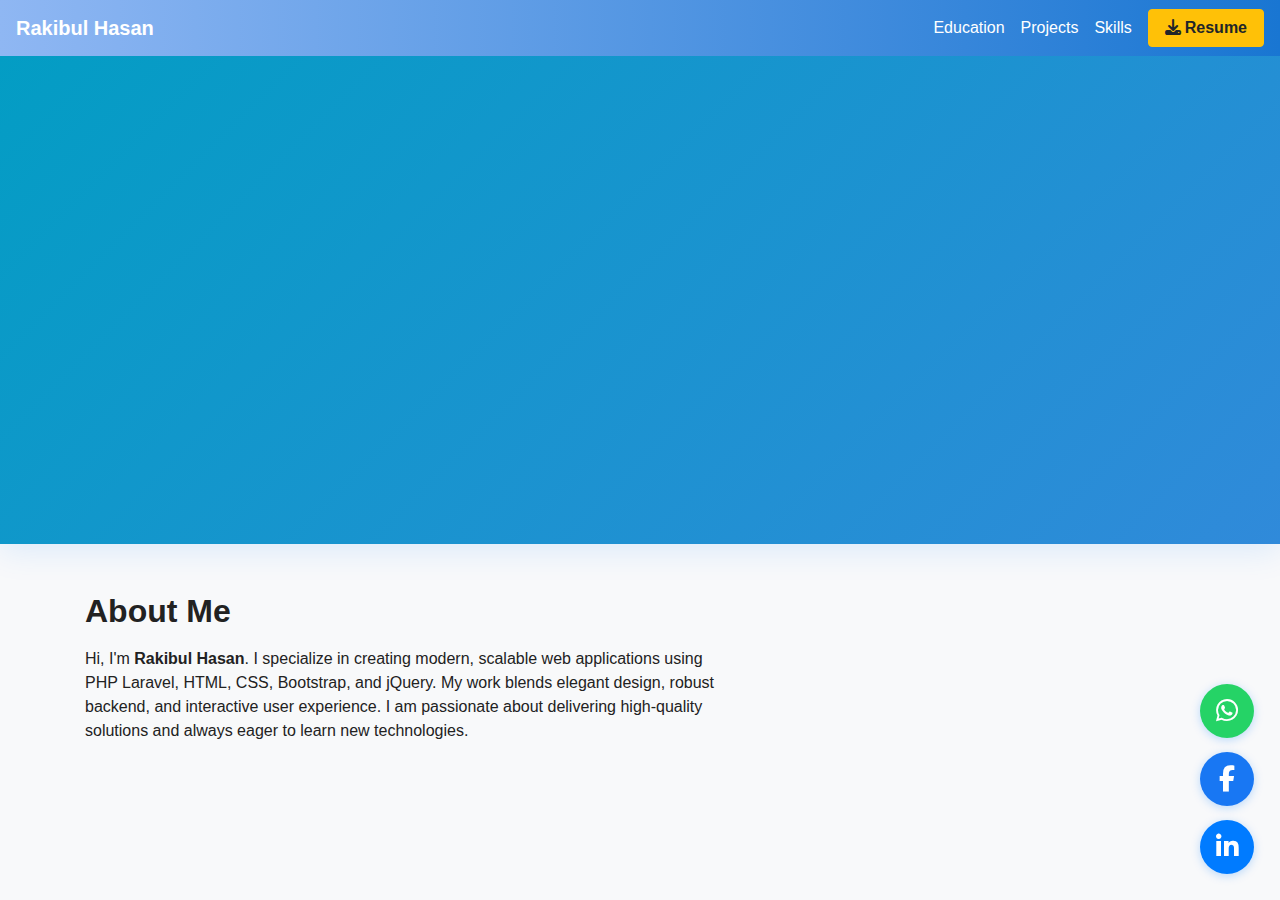
<file: index.html>
<!DOCTYPE html>
<html lang="en">

<head>
  <meta charset="UTF-8">
  <meta name="viewport" content="width=device-width, initial-scale=1">
  <title>Rakibul Hasan | Portfolio</title>
  <link rel="stylesheet" href="https://stackpath.bootstrapcdn.com/bootstrap/4.5.2/css/bootstrap.min.css">
  <link rel="stylesheet" href="https://cdnjs.cloudflare.com/ajax/libs/font-awesome/6.4.2/css/all.min.css">
  <link rel="stylesheet" href="styles.css">
</head>

<body>
  <!-- Navbar -->
  <nav class="navbar navbar-expand-lg navbar-dark"
    style="background: linear-gradient(90deg, #8fb7f3 0%, #1976d2 100%);">
    <a class="navbar-brand font-weight-bold text-white" href="#">Rakibul Hasan</a>
    <button class="navbar-toggler" type="button" data-toggle="collapse" data-target="#navbarNav">
      <span class="navbar-toggler-icon"></span>
    </button>
    <div class="collapse navbar-collapse" id="navbarNav">
      <ul class="navbar-nav ml-auto align-items-center">
        <li class="nav-item"><a class="nav-link text-white" href="#" onclick="showSection('education')">Education</a>
        </li>
        <li class="nav-item"><a class="nav-link text-white" href="#" onclick="showSection('projects')">Projects</a></li>
        <li class="nav-item"><a class="nav-link text-white" href="#" onclick="showSection('skills')">Skills</a></li>
        <li class="nav-item">
          <a class="btn btn-warning px-3 ml-2 font-weight-bold" href="img/Resume Of Rakibul Hasan.pdf" download>
            <i class="fas fa-download mr-1"></i>Resume
          </a>
        </li>
      </ul>
    </div>
  </nav>

  <!-- Hero Section -->
  <section class="hero text-center d-flex flex-column justify-content-center align-items-center py-5"
    style="background: linear-gradient(135deg, #039dc4 0%, #308ada 100%); color: #fff;">
    <img src="img/ss.jpg" alt="Rakibul Hasan Profile"
      class="profile-img img-fluid rounded-circle shadow-lg mb-3 animate-fade-in"
      style="width:150px;height:150px; border: 5px solid #bcc2f5;">
    <h1 class="display-4 font-weight-bold animate-fade-in" style="animation-delay:0.2s;">Rakibul Hasan</h1>
    <p class="lead animate-fade-in" style="animation-delay:0.4s;">Professional Web Application Developer</p>
    <div class="social-links mt-2 animate-fade-in" style="animation-delay:0.6s;">
      <a href="https://facebook.com/shadin.rakibul" target="_blank" class="mx-2" title="Facebook">
        <i class="fab fa-facebook fa-2x text-white"></i>
      </a>
      <a href="https://wa.me/8801518671823" target="_blank" class="mx-2" title="WhatsApp">
        <i class="fab fa-whatsapp fa-2x text-white"></i>
      </a>
      <a href="https://linkedin.com/in/shadinrakibul" target="_blank" class="mx-2" title="LinkedIn">
        <i class="fab fa-linkedin fa-2x text-white"></i>
      </a>
    </div>
    <a href="#contact" class="btn btn-outline-light mt-4 animate-fade-in" style="animation-delay:0.8s;"
      data-toggle="modal" data-target="#contactModal">Contact Me</a>
  </section>

  <!-- About Section (Always Visible) -->
  <section id="about" class="container py-5 section-fade-in">
    <div class="row align-items-center">
      <div class="col-md-7">
        <h2 class="font-weight-bold mb-3">About Me</h2>
        <p>
          Hi, I'm <strong>Rakibul Hasan</strong>. I specialize in creating modern, scalable web applications using PHP
          Laravel, HTML, CSS, Bootstrap, and jQuery. My work blends elegant design, robust backend, and interactive user
          experience. I am passionate about delivering high-quality solutions and always eager to learn new
          technologies.
        </p>
      </div>
      <div class="col-md-5 text-center">
        <!-- <img src="img/ss.jpg" alt="Rakibul Hasan" class="img-fluid rounded shadow-sm" style="max-width:200px;"> -->
      </div>
    </div>
  </section>

  <!-- Education Section -->
  <section id="education" class="container py-5 section-fade-in" style="display:none;">
    <h2 class="font-weight-bold mb-4">Education</h2>
    <div class="row">
      <div class="col-md-6 mb-3">
        <div class="card h-100 shadow-sm border-primary">
          <div class="card-body">
            <h5 class="card-title"><i class="fas fa-graduation-cap mr-2"></i>BSc in Engineering</h5>
            <h5 class="card-title"><i class="fas fa-laptop mr-2"></i>Dept. Of: Computer Science and Engineering(CSE)
            </h5>
            <span class="badge badge-pill badge-primary">Bangladesh University of Business and Technology-BUBT</span>
          </div>
        </div>
      </div>
      <div class="col-md-6 mb-3">
        <div class="card h-100 shadow-sm border-success">
          <div class="card-body">
            <h5 class="card-title"><i class="fas fa-certificate mr-2"></i>Diploma in Engineering</h5>
            <h5 class="card-title"><i class="fas fa-desktop mr-2"></i>Department: Computer Technology</h5>
            <span class="badge badge-pill badge-success">Tangail Polytechnic Institute,Tangail</span>
          </div>
        </div>
      </div>
      <div class="col-md-6 mb-3">
        <div class="card h-100 shadow-sm border-warning">
          <div class="card-body">
            <h5 class="card-title"><i class="fas fa-school mr-2"></i>Secondary School Certificate-SSC:</h5>
            <h5 class="card-title"><i class="fas fa-microscope mr-2"></i>Group: Science</h5>
            <span class="badge badge-pill badge-warning">Sristy Academic School,Tangail</span>
          </div>
        </div>
      </div>
      <div class="col-md-6 mb-3">
        <div class="card h-100 shadow-sm border-info">
          <div class="card-body">
            <h5 class="card-title"><i class="fas fa-laptop-code mr-2"></i>Professional Web Application Development</h5>
            <span class="badge badge-pill badge-info">PHP & Laravel Framework</span>
            <p class="card-text mt-2">Completed specialized training in web application development using PHP and
              Laravel framework.</p>
            <p class="card-text"><strong>Program:</strong> Islamic Development Bank-BISEW IT Scholarship Program.</p>
          </div>
        </div>
      </div>
    </div>
  </section>

  <!-- Projects Section -->
  <section id="projects" class="container py-5 section-fade-in" style="display:none;">
    <h2 class="font-weight-bold mb-4">Projects</h2>
    <div class="row">
      <div class="col-md-4 mb-4">
        <div class="card project-card h-100 shadow border-info">
          <div class="card-body">
            <h5 class="card-title">Inventory Management System</h5>
            <p class="card-text">A robust Laravel-based web application for managing products, stock, and sales, with
              interactive dashboards and reports.</p>
            <span class="badge badge-info">Laravel</span>
            <span class="badge badge-secondary">jQuery</span>
          </div>
        </div>
      </div>
      <div class="col-md-4 mb-4">
        <div class="card project-card h-100 shadow border-primary">
          <div class="card-body">
            <h5 class="card-title">Personal Portfolio Website</h5>
            <p class="card-text">Responsive portfolio showcasing skills and projects with interactive sections and
              contact form.</p>
            <span class="badge badge-info">Bootstrap</span>
            <span class="badge badge-secondary">HTML5</span>
          </div>
        </div>
      </div>
      <div class="col-md-4 mb-4">
        <div class="card project-card h-100 shadow border-success">
          <div class="card-body">
            <h5 class="card-title">Online Course Platform</h5>
            <p class="card-text">Developed a platform for online courses registration, video streaming, and progress
              tracking.</p>
            <span class="badge badge-info">Laravel</span>
            <span class="badge badge-secondary">CSS</span>
          </div>
        </div>
      </div>
    </div>
  </section>

  <!-- Skills Section -->
  <section id="skills" class="container py-5 section-fade-in" style="display:none;">
    <h2 class="font-weight-bold mb-4">Skills</h2>
    <div class="row">
      <div class="col-md-4">
        <ul class="list-group list-group-flush">
          <li class="list-group-item"><i class="fab fa-php"></i> PHP (Laravel Framework)</li>
          <li class="list-group-item"><i class="fab fa-html5"></i> HTML5</li>
          <li class="list-group-item"><i class="fab fa-css3-alt"></i> CSS3</li>
        </ul>
      </div>
      <div class="col-md-4">
        <ul class="list-group list-group-flush">
          <li class="list-group-item"><i class="fab fa-bootstrap"></i> Bootstrap</li>
          <li class="list-group-item"><i class="fab fa-js"></i> jQuery</li>
          <li class="list-group-item"><i class="fas fa-database"></i> MySQL</li>
        </ul>
      </div>
      <div class="col-md-4">
        <ul class="list-group list-group-flush">
          <li class="list-group-item"><i class="fas fa-tasks"></i> REST API Development</li>
          <li class="list-group-item"><i class="fas fa-mobile-alt"></i> Responsive Design</li>
          <li class="list-group-item"><i class="fas fa-code"></i> JavaScript</li>
        </ul>
      </div>
    </div>
  </section>

  <!-- Contact Modal -->
  <div class="modal fade" id="contactModal" tabindex="-1" role="dialog" aria-labelledby="contactModalLabel"
    aria-hidden="true">
    <div class="modal-dialog" role="document">
      <form class="modal-content" id="contactForm">
        <div class="modal-header">
          <h5 class="modal-title" id="contactModalLabel">Contact Me</h5>
          <button type="button" class="close" data-dismiss="modal" aria-label="Close">
            <span aria-hidden="true">&times;</span>
          </button>
        </div>
        <div class="modal-body">
          <div class="form-group">
            <label for="contact-name">Name</label>
            <input type="text" class="form-control" id="contact-name" required>
          </div>
          <div class="form-group">
            <label for="contact-email">Email</label>
            <input type="email" class="form-control" id="contact-email" required>
          </div>
          <div class="form-group">
            <label for="contact-message">Message</label>
            <textarea class="form-control" id="contact-message" rows="3" required></textarea>
          </div>
        </div>
        <div class="modal-footer">
          <button type="submit" class="btn btn-primary">Send</button>
        </div>
        <div id="formResponse" class="px-4 pb-3"></div>
      </form>
    </div>
  </div>

  <!-- WhatsApp & Facebook & LinkedIn Floating Buttons -->
  <div class="floating-btns">
    <a href="https://wa.me/8801518671823" target="_blank" class="floating-btn whatsapp" title="WhatsApp">
      <i class="fab fa-whatsapp"></i>
    </a>
    <a href="https://facebook.com/shadin.rakibul" target="_blank" class="floating-btn facebook" title="Facebook">
      <i class="fab fa-facebook-f"></i>
    </a>
    <a href="https://linkedin.com/in/shadinrakibul" target="_blank" class="floating-btn linkedin" title="LinkedIn">
      <i class="fab fa-linkedin-in"></i>
    </a>
  </div>

  <script>
    function showSection(sectionId) {
      document.getElementById('education').style.display = 'none';
      document.getElementById('projects').style.display = 'none';
      document.getElementById('skills').style.display = 'none';
      document.getElementById(sectionId).style.display = 'block';
      document.getElementById(sectionId).scrollIntoView({ behavior: 'smooth' });
    }
  </script>
  <script src="https://code.jquery.com/jquery-3.5.1.min.js"></script>
  <script src="https://stackpath.bootstrapcdn.com/bootstrap/4.5.2/js/bootstrap.min.js"></script>
  <script src="scripts.js"></script>
</body>

</html>
</file>
<file: styles.css>
body {
  font-family: 'Segoe UI', Arial, sans-serif;
  background: #f8f9fa;
  color: #222;
}

.hero {
  min-height: 50vh;
  background: linear-gradient(135deg, #007bff 0%, #00c6ff 100%);
  color: #fff;
  padding-top: 60px;
  padding-bottom: 40px;
  box-shadow: 0 6px 32px rgba(0,123,255,0.12);
}

.profile-img {
  width: 160px;
  height: 160px;
  object-fit: cover;
  border: 6px solid #fff;
  box-shadow: 0 4px 24px rgba(0,0,0,0.12);
  transition: transform 0.3s;
}
.profile-img:hover {
  transform: scale(1.06);
}

.social-links a {
  color: #fff;
  margin: 0 10px;
  transition: color 0.2s;
}
.social-links a:hover {
  color: #ffe082;
}

.section-fade-in {
  opacity: 0;
  transform: translateY(30px);
  transition: opacity 1s, transform 1s;
}
.section-fade-in.visible {
  opacity: 1;
  transform: none;
}

.card, .project-card {
  border: none;
  border-radius: 14px;
  transition: box-shadow 0.3s;
}
.project-card:hover {
  box-shadow: 0 8px 32px rgba(0,123,255,0.15);
  transform: translateY(-6px);
}

.badge-pill {
  font-size: 1em;
  padding: 0.5em 1em;
}

.floating-btns {
  position: fixed;
  bottom: 26px;
  right: 26px;
  z-index: 1050;
  display: flex;
  flex-direction: column;
  gap: 14px;
}
.floating-btn {
  background: #007bff;
  color: #fff;
  width: 54px;
  height: 54px;
  border-radius: 50%;
  display: flex;
  align-items: center;
  justify-content: center;
  box-shadow: 0 2px 10px rgba(0,123,255,0.25);
  transition: background 0.2s, transform 0.2s;
  font-size: 1.6em;
  text-decoration: none;
}
.floating-btn.whatsapp { background: #25d366; }
.floating-btn.facebook { background: #1877f3; }
.floating-btn:hover { transform: scale(1.12); }

.animate-fade-in {
  opacity: 0;
  animation: fade-in 1.2s forwards;
}
@keyframes fade-in {
  from { opacity: 0; transform: translateY(30px);}
  to { opacity: 1; transform: none;}
}
</file>
